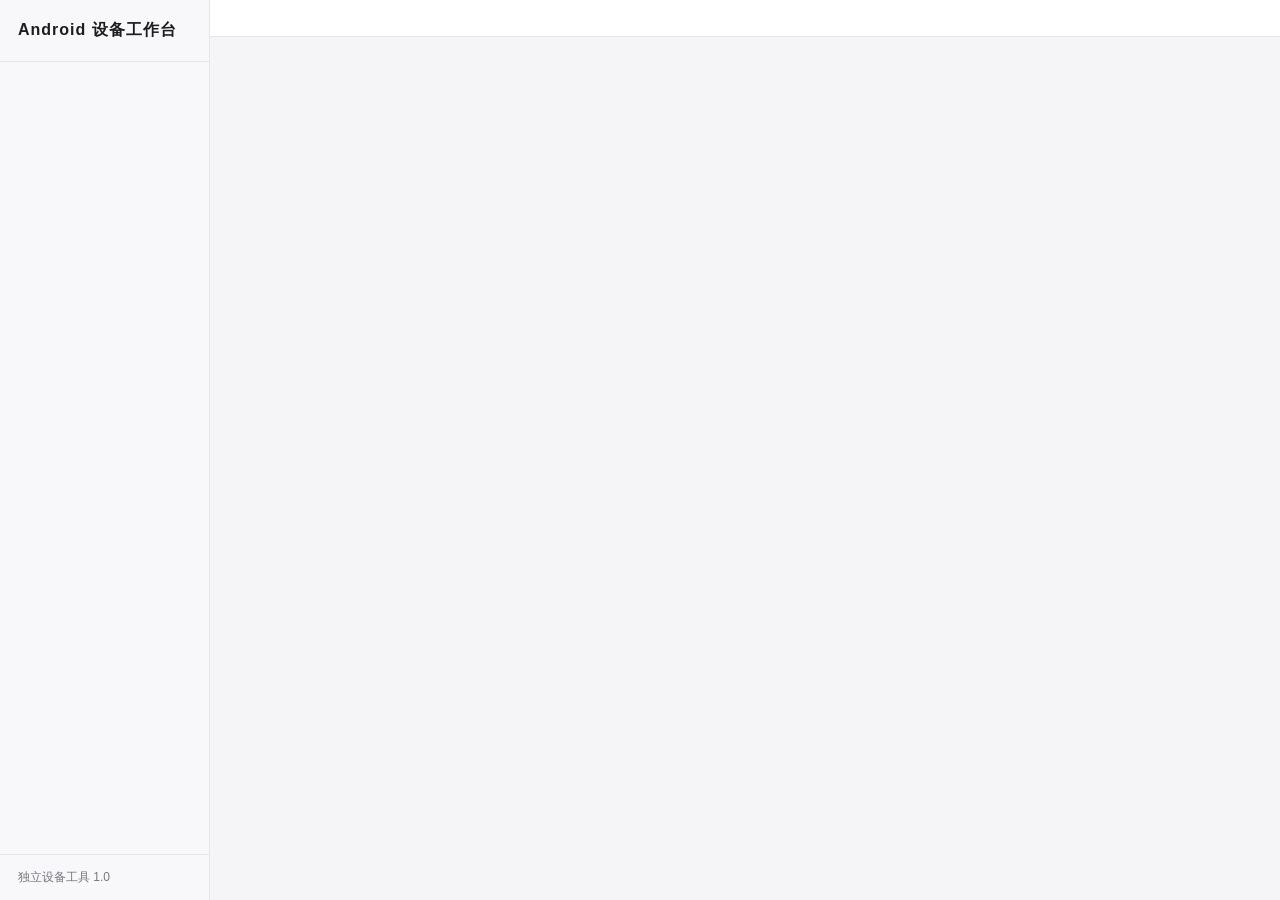
<file: android-device-desk/app/ui/index.html>
<!doctype html><html lang="zh-CN"><head><meta charset="utf-8"><meta name="viewport" content="width=device-width, initial-scale=1"><title>Android 设备工作台</title><link rel="stylesheet" href="style.css?v=20261010-live1"></head><body><div id="app"><aside id="sidebar"><div class="logo">Android 设备工作台</div><nav id="nav"></nav><div class="side-foot">独立设备工具 1.0</div></aside><main id="main"><header id="topbar"><h1 id="page-title"></h1><div id="top-actions"></div></header><section id="page"></section></main></div><div id="modal-root"></div><div id="toast-root"></div><script src="shell.js"></script><script src="android.js?v=20261010-live1"></script><script src="android_network.js?v=20261010-live1"></script><script src="phone_wall.js?v=20261010-live1"></script><script src="phone_live.js?v=20261010-live1"></script>
</body></html>
</file>
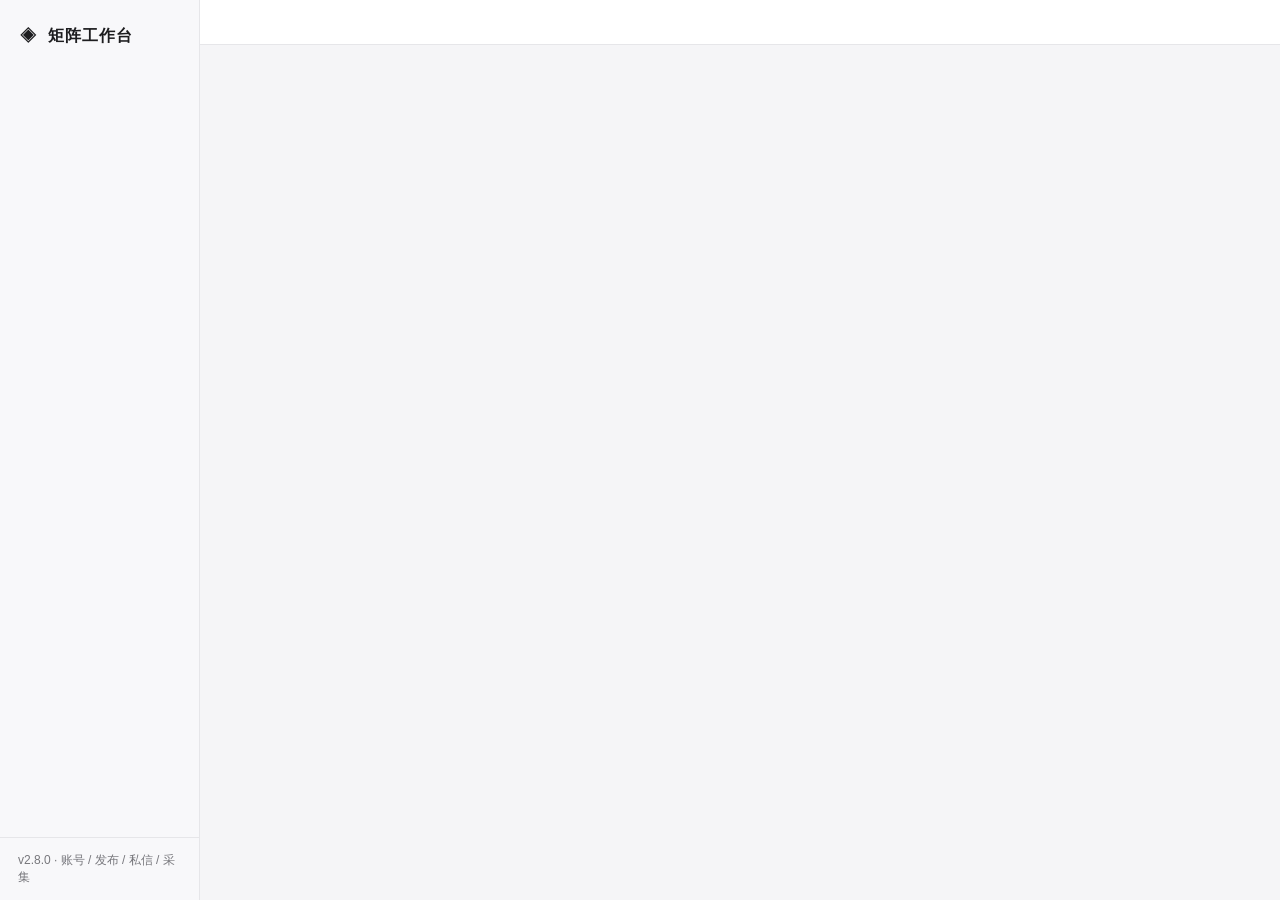
<file: xhs-matrix-desk-v2.7.7/app/ui/index.html>
<!DOCTYPE html>
<html lang="zh-CN">
<head>
<meta charset="utf-8">
<meta name="viewport" content="width=device-width, initial-scale=1">
<title>多平台矩阵工作台</title>
<link rel="stylesheet" href="style.css">
<link rel="stylesheet" href="focus.css?v=20261010-native1">
</head>
<body>
<div id="app">
  <aside id="sidebar">
    <div class="logo"><span class="logo-mark">◈</span> 矩阵工作台</div>
    <nav id="nav"></nav>
    <div class="side-foot" id="side-foot">v2.8.0 · 账号 / 发布 / 私信 / 采集</div>
  </aside>
  <main id="main">
    <header id="topbar">
      <h1 id="page-title"></h1>
      <div id="top-actions"></div>
    </header>
    <section id="page"></section>
  </main>
</div>
<div id="modal-root"></div>
<div id="prompt-root"></div>
<div id="toast-root"></div>
<script src="app.js?v=20261010-native1"></script>
<script src="douyin.js?v=20261010-native1"></script>
<script src="account_hub.js?v=20261010-native1"></script>
<script src="account_metrics.js?v=20261010-native1"></script>
<script src="batch_collect.js?v=20261010-native1"></script>
<script src="materials.js?v=20261010-native1"></script>
<script src="warmup.js?v=20261010-native1"></script>
<script src="publish_focus.js?v=20261010-native1"></script>
<script src="browser_desk.js?v=20261010-native1"></script>
<script src="native_browser.js?v=20261010-native1"></script>
</body>
</html>
</file>
<file: android-device-desk/app/ui/style.css>
/* 小红书矩阵工作台 - 深色仪表盘主题 */
:root {
  --bg: #0e1319;
  --bg2: #141b24;
  --card: #1a2330;
  --card2: #1f2a3a;
  --line: #263242;
  --fg: #e8edf3;
  --muted: #8b98a9;
  --accent: #2dd4bf;
  --accent-dim: #14b8a6;
  --accent-bg: rgba(45, 212, 191, 0.12);
  --danger: #f87171;
  --warn: #fbbf24;
  --radius: 12px;
}
* { box-sizing: border-box; margin: 0; padding: 0; }
body {
  font-family: -apple-system, "PingFang SC", "Hiragino Sans GB", "Microsoft YaHei", sans-serif;
  background: var(--bg); color: var(--fg); font-size: 14px; height: 100vh; overflow: hidden;
}
#app { display: flex; height: 100vh; }

/* 侧边栏 */
#sidebar {
  width: 210px; background: var(--bg2); border-right: 1px solid var(--line);
  display: flex; flex-direction: column; flex-shrink: 0;
}
.logo {
  padding: 20px 18px; font-size: 17px; font-weight: 700; letter-spacing: 1px;
  border-bottom: 1px solid var(--line);
}
.logo-mark { color: var(--accent); margin-right: 6px; }
#nav { flex: 1; padding: 12px 10px; overflow-y: auto; }
.nav-item {
  display: flex; align-items: center; gap: 10px; padding: 11px 14px;
  border-radius: 9px; color: var(--muted); cursor: pointer; margin-bottom: 4px;
  font-size: 14px; transition: all 0.15s;
}
.nav-item:hover { background: var(--card); color: var(--fg); }
.nav-item.active { background: var(--accent-bg); color: var(--accent); font-weight: 600; }
.nav-item .ico { font-size: 16px; width: 22px; text-align: center; }
.side-foot { padding: 14px 18px; color: var(--muted); font-size: 12px; border-top: 1px solid var(--line); }

/* 主区 */
#main { flex: 1; display: flex; flex-direction: column; overflow: hidden; }
#topbar {
  display: flex; align-items: center; justify-content: space-between;
  padding: 18px 28px; border-bottom: 1px solid var(--line); background: var(--bg2);
}
#page-title { font-size: 20px; font-weight: 700; }
#top-actions { display: flex; gap: 10px; }
#page { flex: 1; overflow-y: auto; padding: 24px 28px; }

/* 卡片 / 统计 */
.cards { display: grid; grid-template-columns: repeat(auto-fill, minmax(180px, 1fr)); gap: 14px; margin-bottom: 18px; }
.card {
  background: var(--card); border: 1px solid var(--line); border-radius: var(--radius);
  padding: 16px 18px;
}
.card .num { font-size: 26px; font-weight: 700; color: var(--accent); }
.card .lbl { color: var(--muted); font-size: 12px; margin-top: 4px; }

/* 表格 */
.tbl-wrap { background: var(--card); border: 1px solid var(--line); border-radius: var(--radius); overflow: hidden; }
table { width: 100%; border-collapse: collapse; font-size: 13.5px; }
th { background: var(--card2); color: var(--muted); font-weight: 600; text-align: left;
     padding: 11px 14px; font-size: 12.5px; white-space: nowrap; }
td { padding: 11px 14px; border-top: 1px solid var(--line); }
tbody tr { cursor: default; transition: background 0.12s; }
tbody tr:hover { background: rgba(255,255,255,0.025); }
tbody tr.sel { background: var(--accent-bg); }
.mono { font-family: ui-monospace, monospace; font-size: 12.5px; color: var(--muted); }

/* 按钮 */
.btn {
  border: 1px solid var(--line); background: var(--card2); color: var(--fg);
  padding: 8px 16px; border-radius: 8px; font-size: 13.5px; cursor: pointer; transition: all 0.15s;
}
.btn:hover { border-color: var(--accent); color: var(--accent); }
.btn.primary { background: var(--accent); border-color: var(--accent); color: #062a26; font-weight: 700; }
.btn.primary:hover { background: var(--accent-dim); color: #fff; }
.btn.danger:hover { border-color: var(--danger); color: var(--danger); }
.btn:disabled { opacity: 0.45; cursor: not-allowed; }
.toolbar { display: flex; gap: 10px; margin: 14px 0; flex-wrap: wrap; }

/* 表单 */
.form-grid { display: grid; grid-template-columns: 90px 1fr; gap: 10px 12px; align-items: center; margin: 6px 0; }
.form-grid label { color: var(--muted); font-size: 13px; text-align: right; }
input[type=text], input[type=datetime-local], select, textarea {
  background: var(--bg2); border: 1px solid var(--line); color: var(--fg);
  border-radius: 8px; padding: 9px 12px; font-size: 13.5px; width: 100%;
  font-family: inherit;
}
input:focus, select:focus, textarea:focus { outline: none; border-color: var(--accent); }
textarea { resize: vertical; min-height: 90px; line-height: 1.6; }
.hint { color: var(--muted); font-size: 12px; margin-top: 6px; line-height: 1.6; }

/* 弹窗 */
.modal-mask {
  position: fixed; inset: 0; background: rgba(0,0,0,0.6); z-index: 100;
  display: flex; align-items: center; justify-content: center;
}
.modal {
  background: var(--card); border: 1px solid var(--line); border-radius: 14px;
  width: 560px; max-width: 92vw; max-height: 86vh; overflow-y: auto;
  padding: 24px 26px; box-shadow: 0 20px 60px rgba(0,0,0,0.5);
}
.modal h3 { font-size: 16px; margin-bottom: 16px; }
.modal .foot { display: flex; justify-content: flex-end; gap: 10px; margin-top: 18px; }

/* 大字报模板 */
.tpl-grid { display: grid; grid-template-columns: repeat(auto-fill, minmax(150px, 1fr)); gap: 12px; margin: 12px 0; }
.tpl-card {
  border: 2px solid var(--line); border-radius: 10px; overflow: hidden; cursor: pointer;
  transition: all 0.15s;
}
.tpl-card.sel { border-color: var(--accent); box-shadow: 0 0 0 2px var(--accent-bg); }
.tpl-prev { height: 90px; display: flex; align-items: center; justify-content: center;
            font-size: 22px; font-weight: 800; }
.tpl-name { padding: 8px; text-align: center; font-size: 12.5px; color: var(--muted); background: var(--bg2); }
.tpl-card.sel .tpl-name { color: var(--accent); }
.poster-result { display: flex; gap: 12px; flex-wrap: wrap; margin-top: 14px; }
.poster-result img { width: 200px; border-radius: 8px; border: 1px solid var(--line); }

/* 日志终端 */
.log-box {
  background: #0a0e13; border: 1px solid var(--line); border-radius: var(--radius);
  padding: 14px 16px; height: 220px; overflow-y: auto; font-family: ui-monospace, monospace;
  font-size: 12.5px; line-height: 1.7; color: #a7f3d0; margin-top: 14px;
}

/* 话术卡片 */
.phrase-grid { display: grid; grid-template-columns: repeat(auto-fill, minmax(300px, 1fr)); gap: 14px; }
.phrase-card { background: var(--card); border: 1px solid var(--line); border-radius: var(--radius); padding: 16px; }
.phrase-card .cat { display: inline-block; font-size: 11.5px; color: var(--accent);
  background: var(--accent-bg); border-radius: 6px; padding: 3px 9px; margin-bottom: 8px; }
.phrase-card h4 { font-size: 14.5px; margin-bottom: 8px; }
.phrase-card p { color: var(--muted); font-size: 13px; line-height: 1.65;
  display: -webkit-box; -webkit-line-clamp: 3; -webkit-box-orient: vertical; overflow: hidden; }
.phrase-card .ops { margin-top: 10px; display: flex; gap: 8px; }
.chips { display: flex; gap: 8px; margin-bottom: 14px; flex-wrap: wrap; }
.chip { border: 1px solid var(--line); border-radius: 20px; padding: 6px 16px;
        font-size: 12.5px; color: var(--muted); cursor: pointer; }
.chip.sel { background: var(--accent-bg); color: var(--accent); border-color: var(--accent); }

/* toast */
#toast-root { position: fixed; bottom: 26px; left: 50%; transform: translateX(-50%); z-index: 200; }
.toast {
  background: var(--card2); border: 1px solid var(--accent); color: var(--fg);
  padding: 11px 22px; border-radius: 10px; margin-top: 8px; font-size: 13.5px;
  box-shadow: 0 8px 24px rgba(0,0,0,0.4);
}
.toast.err { border-color: var(--danger); }

/* 状态徽标 */
.badge { display: inline-block; font-size: 11.5px; border-radius: 6px; padding: 3px 10px; }
.badge.pending { background: rgba(251,191,36,0.14); color: var(--warn); }
.badge.done { background: var(--accent-bg); color: var(--accent); }
.badge.cancelled { background: rgba(248,113,113,0.12); color: var(--danger); }
.badge.proxy-ok { background: var(--accent-bg); color: var(--accent); }
.badge.proxy-no { background: rgba(139,152,169,0.15); color: var(--muted); }

.section-sub { font-size: 15px; font-weight: 700; margin: 20px 0 10px; }
.section-sub:first-child { margin-top: 0; }
.kv { display: grid; grid-template-columns: 110px 1fr; gap: 8px; font-size: 13px; margin: 10px 0; }
.kv .k { color: var(--muted); }
pre.check { background: #0a0e13; padding: 12px 14px; border-radius: 8px; font-size: 12.5px;
            line-height: 1.8; white-space: pre-wrap; }
::-webkit-scrollbar { width: 10px; height: 10px; }
::-webkit-scrollbar-thumb { background: var(--line); border-radius: 6px; }
::-webkit-scrollbar-track { background: transparent; }

input[type=password] { width:100%; padding:9px 12px; border:1px solid var(--border); border-radius:8px; background:var(--bg); color:var(--text); }
/* Single-page device overview. Cards wrap with one shared size control. */
#phone-wall{background:#fff;border:1px solid #e6e6e9;border-radius:14px;padding:18px;margin-bottom:18px}.wall-heading{display:flex;align-items:center;justify-content:space-between;gap:12px}.wall-heading h2{font-size:18px}.wall-heading span,.phone-card-title small{color:#777;font-size:12px}.phone-wall-grid{display:grid;grid-template-columns:repeat(auto-fit,minmax(min(100%,var(--phone-width)),var(--phone-width)));gap:16px;align-items:start}.phone-card{padding:10px;border:1px solid #e6e6e9;border-radius:14px;background:#f8f8fa}.phone-card-title{margin-bottom:10px}.phone-card-title small{display:block;overflow-wrap:anywhere}.phone-screen{height:calc(var(--phone-width)*1.6);display:flex;align-items:center;justify-content:center;border-radius:10px;background:#eeeeef;overflow:hidden}.phone-screen img{max-width:100%;max-height:100%;width:auto;height:auto;touch-action:none;user-select:none;cursor:pointer}.phone-card-actions{display:flex;gap:8px;margin-top:8px}.phone-card-actions .btn{flex:1}.phone-wall-grid .hint{font-size:11px;margin-top:6px}.toolbar input[type=range]{width:110px;vertical-align:middle}
:root{--bg:#f5f5f7;--bg2:#fafafa;--card:#fff;--card2:#f5f5f7;--line:#e6e6e9;--fg:#1d1d1f;--muted:#77777c;--accent:#007aff;--accent-dim:#006de0;--accent-bg:#e8f2ff;--border:#e6e6e9;--text:#1d1d1f}body{-webkit-font-smoothing:antialiased}#sidebar{background:#f8f8fa}#topbar{background:white}.logo{font-size:16px}.btn{border-radius:9px;background:white;color:var(--fg)}.btn.primary{color:white}.phone-card-actions .btn{white-space:nowrap;padding:6px 8px;font-size:12px}.device-tools>summary{cursor:pointer;color:var(--muted);padding:12px}#phone-wall h2{color:var(--fg)}
.phone-live-panel{border:1px solid var(--border);border-radius:16px;background:#fff;padding:18px;margin-bottom:22px}.phone-live-panel.expanded{position:fixed;inset:12px;z-index:80;overflow:auto;box-shadow:0 8px 45px #0003}.phone-live-screen{display:flex;justify-content:center;background:#f5f6f8;border-radius:12px;min-height:240px;overflow:hidden}.phone-live-screen img{display:block;width:auto;height:auto;max-width:100%;max-height:65vh;touch-action:none;outline:none}.phone-live-panel.expanded .phone-live-screen img{max-height:75vh}.phone-live-panel textarea{flex:1;min-width:180px}.phone-live-panel .toolbar{margin-top:12px}.phone-card-actions{flex-wrap:wrap}.phone-card-actions .btn{min-width:75px}

.phone-live-screen img{max-height:calc(100vh - 360px)}.phone-live-panel.expanded .phone-live-screen img{max-height:calc(100vh - 250px)}
</file>
<file: xhs-matrix-desk-v2.7.7/app/ui/style.css>
/* 小红书矩阵工作台 - 深色仪表盘主题 */
:root {
  --bg: #0e1319;
  --bg2: #141b24;
  --card: #1a2330;
  --card2: #1f2a3a;
  --line: #263242;
  --fg: #e8edf3;
  --muted: #8b98a9;
  --accent: #2dd4bf;
  --accent-dim: #14b8a6;
  --accent-bg: rgba(45, 212, 191, 0.12);
  --danger: #f87171;
  --warn: #fbbf24;
  --radius: 12px;
}
* { box-sizing: border-box; margin: 0; padding: 0; }
body {
  font-family: -apple-system, "PingFang SC", "Hiragino Sans GB", "Microsoft YaHei", sans-serif;
  background: var(--bg); color: var(--fg); font-size: 14px; height: 100vh; overflow: hidden;
}
#app { display: flex; height: 100vh; }

/* 侧边栏 */
#sidebar {
  width: 210px; background: var(--bg2); border-right: 1px solid var(--line);
  display: flex; flex-direction: column; flex-shrink: 0;
}
.logo {
  padding: 20px 18px; font-size: 17px; font-weight: 700; letter-spacing: 1px;
  border-bottom: 1px solid var(--line);
}
.logo-mark { color: var(--accent); margin-right: 6px; }
#nav { flex: 1; padding: 12px 10px; overflow-y: auto; }
.nav-item {
  display: flex; align-items: center; gap: 10px; padding: 11px 14px;
  border-radius: 9px; color: var(--muted); cursor: pointer; margin-bottom: 4px;
  font-size: 14px; transition: all 0.15s;
}
.nav-item:hover { background: var(--card); color: var(--fg); }
.nav-item.active { background: var(--accent-bg); color: var(--accent); font-weight: 600; }
.nav-item .ico { font-size: 16px; width: 22px; text-align: center; }
.side-foot { padding: 14px 18px; color: var(--muted); font-size: 12px; border-top: 1px solid var(--line); }

/* 主区 */
#main { flex: 1; display: flex; flex-direction: column; overflow: hidden; }
#topbar {
  display: flex; align-items: center; justify-content: space-between;
  padding: 18px 28px; border-bottom: 1px solid var(--line); background: var(--bg2);
}
#page-title { font-size: 20px; font-weight: 700; }
#top-actions { display: flex; gap: 10px; }
#page { flex: 1; overflow-y: auto; padding: 24px 28px; }

/* 卡片 / 统计 */
.cards { display: grid; grid-template-columns: repeat(auto-fill, minmax(180px, 1fr)); gap: 14px; margin-bottom: 18px; }
.card {
  background: var(--card); border: 1px solid var(--line); border-radius: var(--radius);
  padding: 16px 18px;
}
.card .num { font-size: 26px; font-weight: 700; color: var(--accent); }
.card .lbl { color: var(--muted); font-size: 12px; margin-top: 4px; }

/* 表格 */
.tbl-wrap { background: var(--card); border: 1px solid var(--line); border-radius: var(--radius); overflow: hidden; }
table { width: 100%; border-collapse: collapse; font-size: 13.5px; }
th { background: var(--card2); color: var(--muted); font-weight: 600; text-align: left;
     padding: 11px 14px; font-size: 12.5px; white-space: nowrap; }
td { padding: 11px 14px; border-top: 1px solid var(--line); }
tbody tr { cursor: default; transition: background 0.12s; }
tbody tr:hover { background: rgba(255,255,255,0.025); }
tbody tr.sel { background: var(--accent-bg); }
.mono { font-family: ui-monospace, monospace; font-size: 12.5px; color: var(--muted); }

/* 按钮 */
.btn {
  border: 1px solid var(--line); background: var(--card2); color: var(--fg);
  padding: 8px 16px; border-radius: 8px; font-size: 13.5px; cursor: pointer; transition: all 0.15s;
}
.btn:hover { border-color: var(--accent); color: var(--accent); }
.btn.primary { background: var(--accent); border-color: var(--accent); color: #062a26; font-weight: 700; }
.btn.primary:hover { background: var(--accent-dim); color: #fff; }
.btn.danger:hover { border-color: var(--danger); color: var(--danger); }
.btn:disabled { opacity: 0.45; cursor: not-allowed; }
.toolbar { display: flex; gap: 10px; margin: 14px 0; flex-wrap: wrap; }

/* 表单 */
.form-grid { display: grid; grid-template-columns: 90px 1fr; gap: 10px 12px; align-items: center; margin: 6px 0; }
.form-grid label { color: var(--muted); font-size: 13px; text-align: right; }
input[type=text], input[type=datetime-local], select, textarea {
  background: var(--bg2); border: 1px solid var(--line); color: var(--fg);
  border-radius: 8px; padding: 9px 12px; font-size: 13.5px; width: 100%;
  font-family: inherit;
}
input:focus, select:focus, textarea:focus { outline: none; border-color: var(--accent); }
textarea { resize: vertical; min-height: 90px; line-height: 1.6; }
.hint { color: var(--muted); font-size: 12px; margin-top: 6px; line-height: 1.6; }

/* 弹窗 */
.modal-mask {
  position: fixed; inset: 0; background: rgba(0,0,0,0.6); z-index: 100;
  display: flex; align-items: center; justify-content: center;
}
.modal {
  background: var(--card); border: 1px solid var(--line); border-radius: 14px;
  width: 560px; max-width: 92vw; max-height: 86vh; overflow-y: auto;
  padding: 24px 26px; box-shadow: 0 20px 60px rgba(0,0,0,0.5);
}
.modal h3 { font-size: 16px; margin-bottom: 16px; }
.modal .foot { display: flex; justify-content: flex-end; gap: 10px; margin-top: 18px; }

/* 大字报模板 */
.tpl-grid { display: grid; grid-template-columns: repeat(auto-fill, minmax(150px, 1fr)); gap: 12px; margin: 12px 0; }
.tpl-card {
  border: 2px solid var(--line); border-radius: 10px; overflow: hidden; cursor: pointer;
  transition: all 0.15s;
}
.tpl-card.sel { border-color: var(--accent); box-shadow: 0 0 0 2px var(--accent-bg); }
.tpl-prev { height: 90px; display: flex; align-items: center; justify-content: center;
            font-size: 22px; font-weight: 800; }
.tpl-name { padding: 8px; text-align: center; font-size: 12.5px; color: var(--muted); background: var(--bg2); }
.tpl-card.sel .tpl-name { color: var(--accent); }
.poster-result { display: flex; gap: 12px; flex-wrap: wrap; margin-top: 14px; }
.poster-result img { width: 200px; border-radius: 8px; border: 1px solid var(--line); }

/* 日志终端 */
.log-box {
  background: #0a0e13; border: 1px solid var(--line); border-radius: var(--radius);
  padding: 14px 16px; height: 220px; overflow-y: auto; font-family: ui-monospace, monospace;
  font-size: 12.5px; line-height: 1.7; color: #a7f3d0; margin-top: 14px;
}

/* 话术卡片 */
.phrase-grid { display: grid; grid-template-columns: repeat(auto-fill, minmax(300px, 1fr)); gap: 14px; }
.phrase-card { background: var(--card); border: 1px solid var(--line); border-radius: var(--radius); padding: 16px; }
.phrase-card .cat { display: inline-block; font-size: 11.5px; color: var(--accent);
  background: var(--accent-bg); border-radius: 6px; padding: 3px 9px; margin-bottom: 8px; }
.phrase-card h4 { font-size: 14.5px; margin-bottom: 8px; }
.phrase-card p { color: var(--muted); font-size: 13px; line-height: 1.65;
  display: -webkit-box; -webkit-line-clamp: 3; -webkit-box-orient: vertical; overflow: hidden; }
.phrase-card .ops { margin-top: 10px; display: flex; gap: 8px; }
.chips { display: flex; gap: 8px; margin-bottom: 14px; flex-wrap: wrap; }
.chip { border: 1px solid var(--line); border-radius: 20px; padding: 6px 16px;
        font-size: 12.5px; color: var(--muted); cursor: pointer; }
.chip.sel { background: var(--accent-bg); color: var(--accent); border-color: var(--accent); }

/* toast */
#toast-root { position: fixed; bottom: 26px; left: 50%; transform: translateX(-50%); z-index: 200; }
.toast {
  background: var(--card2); border: 1px solid var(--accent); color: var(--fg);
  padding: 11px 22px; border-radius: 10px; margin-top: 8px; font-size: 13.5px;
  box-shadow: 0 8px 24px rgba(0,0,0,0.4);
}
.toast.err { border-color: var(--danger); }

/* 状态徽标 */
.badge { display: inline-block; font-size: 11.5px; border-radius: 6px; padding: 3px 10px; }
.badge.pending { background: rgba(251,191,36,0.14); color: var(--warn); }
.badge.done { background: var(--accent-bg); color: var(--accent); }
.badge.cancelled { background: rgba(248,113,113,0.12); color: var(--danger); }
.badge.proxy-ok { background: var(--accent-bg); color: var(--accent); }
.badge.proxy-no { background: rgba(139,152,169,0.15); color: var(--muted); }

.section-sub { font-size: 15px; font-weight: 700; margin: 20px 0 10px; }
.section-sub:first-child { margin-top: 0; }
.kv { display: grid; grid-template-columns: 110px 1fr; gap: 8px; font-size: 13px; margin: 10px 0; }
.kv .k { color: var(--muted); }
pre.check { background: #0a0e13; padding: 12px 14px; border-radius: 8px; font-size: 12.5px;
            line-height: 1.8; white-space: pre-wrap; }
::-webkit-scrollbar { width: 10px; height: 10px; }
::-webkit-scrollbar-thumb { background: var(--line); border-radius: 6px; }
::-webkit-scrollbar-track { background: transparent; }

input[type=password] { width:100%; padding:9px 12px; border:1px solid var(--border); border-radius:8px; background:var(--bg); color:var(--text); }

/* 账号工作台：筛选、当前账号操作与统一列表。 */
.hub-filters { align-items: center; }
.hub-filters input { max-width: 320px; }
.hub-filters select { max-width: 200px; }
.hub-workspace { margin: 18px 0; }
.hub-workspace-title { display: flex; align-items: center; justify-content: space-between; gap: 12px; }
.hub-account-table { overflow: auto; max-height: 440px; }
.hub-account-table td:last-child { min-width: 310px; }
.hub-account-table .btn { padding: 6px 10px; margin: 3px 2px; font-size: 12px; }
.hub-account-table th { position: sticky; top: 0; z-index: 1; }
#hub-pane .toolbar { margin: 12px 0; }
#hub-pane .tbl-wrap { overflow: auto; max-height: 400px; }
@media (max-width: 850px) { .hub-filters input, .hub-filters select { max-width: none; } }

.metrics-schedule { display:flex; gap:16px; align-items:center; }
.metrics-schedule input[type=time] { width:120px; background:var(--bg2); color:var(--fg); border:1px solid var(--line); padding:8px; border-radius:8px; }
.metrics-link { word-break:break-all; max-width:320px; }
#hub-pane input[type=number] { background:var(--bg2); border:1px solid var(--line); color:var(--fg); padding:9px 12px; border-radius:8px; }
</file>
<file: xhs-matrix-desk-v2.7.7/app/ui/focus.css>
:root{--bg:#f5f5f7;--bg2:#fafafa;--card:#fff;--card2:#f5f5f7;--line:#e6e6e9;--fg:#1d1d1f;--muted:#77777c;--accent:#007aff;--accent-dim:#006de0;--accent-bg:#e8f2ff;--danger:#cf3333;--warn:#97610a;--radius:14px}
body{font-size:14px;-webkit-font-smoothing:antialiased}#sidebar{width:200px;background:#f8f8fa}.logo{font-size:16px;font-weight:650;border:0;padding:26px 20px}.logo-mark{color:#1d1d1f}.nav-item{border:0;text-align:left;width:100%;background:transparent;margin-bottom:6px}.nav-item .ico{font-size:20px}.nav-label{font-size:11px;color:var(--muted);padding:10px 12px 12px}.nav-aux{margin:26px 12px 10px;border:0;background:none;font-size:12px;color:var(--muted);cursor:pointer}#topbar{background:#fff;padding:22px 28px}#page-title{font-size:21px;letter-spacing:-.5px}#main{min-width:0}.card{box-shadow:0 2px 10px #00000003}.btn{border-radius:9px;background:white;font-weight:500}.btn.primary{color:#fff}.publish-intro{display:flex;justify-content:space-between;gap:12px;margin:0 0 24px}.publish-intro p{font-size:18px;font-weight:550}.publish-intro span,.subtle{color:var(--muted);font-size:12px}.focus-columns{display:grid;grid-template-columns:1.4fr 1fr;gap:18px}.focus-heading{display:flex;align-items:center;justify-content:space-between;gap:12px}.focus-heading h2{font-size:16px;font-weight:600}.focus-list{max-height:330px;overflow:auto;margin-top:12px}.text-button{background:none;border:0;color:var(--accent);font:inherit;cursor:pointer;text-align:left;padding:4px 0}.account-choice{display:flex;align-items:center;gap:10px;padding:12px 4px;border-bottom:1px solid var(--line)}.account-choice small{display:block;color:var(--muted);font-size:12px;margin-top:3px}.publish-action{display:flex;align-items:center;justify-content:space-between;gap:12px;padding:18px 0}.publish-logs{margin-top:20px}.publish-logs summary{cursor:pointer;color:var(--muted)}.log-box{background:#f8f8fa;color:#444}.queue-jobs{max-height:260px;overflow:auto;margin-top:14px}.queue-jobs td{font-size:12px}input[type=checkbox]{accent-color:var(--accent)}.badge.done{background:#e8f5eb;color:#237342}.badge.pending{background:#fff4da;color:#93631c}
@media(max-width:900px){.focus-columns{grid-template-columns:1fr}.publish-intro{flex-direction:column}#sidebar{width:170px}#page{padding:18px}.focus-list{max-height:240px}}@media(max-height:650px){.focus-list{max-height:200px}}

.account-summary{font-size:18px;font-weight:600;margin-bottom:18px}.account-summary span{font-size:13px;color:var(--muted);font-weight:400}.inline-more{display:inline-block;position:relative}.inline-more summary,.secondary-info summary{cursor:pointer;color:var(--muted);font-size:13px;padding:8px}.more-actions{display:flex;gap:8px;flex-wrap:wrap;padding:10px;background:var(--bg2);border:1px solid var(--line);border-radius:10px}.inline-more[open]{flex-basis:100%}.row-more[open]{display:block}.secondary-info{margin:12px 0}.secondary-info p{padding:8px;max-width:720px}.hub-account-table td:last-child{min-width:250px}.hub-account-table td:last-child .btn{margin:3px 2px}.hub-account-table th,.hub-account-table td{padding:14px 12px}.hub-filters input{max-width:300px}[hidden]{display:none!important}
.message-layout{display:grid;grid-template-columns:280px 1fr;gap:16px}.message-conversations{max-height:600px;overflow:auto}.message-chat{min-width:0;display:flex;flex-direction:column}.message-chat h2{font-size:15px;margin-bottom:12px}.message-thread{height:300px;overflow:auto}.message-bubble{max-width:85%;width:fit-content;padding:10px 12px;border-radius:12px;background:var(--card2);margin:8px 0;white-space:pre-wrap;overflow-wrap:anywhere}.message-bubble.outgoing{margin-left:auto;background:var(--accent-bg)}.message-compose{border-top:1px solid var(--line);padding-top:12px;display:grid;gap:8px}.message-compose textarea{resize:vertical}.message-compose .btn{justify-self:end}.message-conversations .nav-item{display:flex;gap:10px}@media(max-width:900px){.message-layout{grid-template-columns:1fr}.message-conversations{max-height:220px}}
/* Browser accounts stay in one manual surface. */
.browser-desk{display:grid;grid-template-columns:190px minmax(0,1fr);gap:0;border:1px solid var(--border);border-radius:16px;background:#fff;overflow:hidden;min-height:640px}
.browser-rail{padding:12px;background:#f7f8fa;border-right:1px solid var(--border);max-height:80vh;overflow:auto}.browser-rail h3{font-size:12px;color:var(--muted);padding:8px;margin:0 0 10px}
.browser-account{width:100%;display:flex;align-items:center;gap:10px;padding:12px 8px;border:0;border-radius:10px;background:transparent;text-align:left;cursor:pointer;margin-bottom:4px;color:var(--text)}.browser-account.active{background:#e7f0ff;color:#007aff}.browser-account:hover{background:#edf1f5}.browser-account b{display:block;overflow:hidden;text-overflow:ellipsis;max-width:130px;font-size:13px}.browser-account small{display:block;margin-top:4px;color:var(--muted);font-size:11px}
.platform-dot{width:28px;height:28px;display:grid;place-items:center;border-radius:9px;background:#e9edf2;flex-shrink:0;font-size:12px}.platform-dot.xiaohongshu{background:#ffe8ee;color:#ec3150}.platform-dot.douyin{background:#20232a;color:#fff}
.browser-surface{padding:18px;min-width:0}.browser-surface #bd-status{padding:0 0 12px}.browser-surface .error{color:var(--danger)}.browser-grid{display:grid;grid-template-columns:repeat(2,minmax(0,1fr));gap:16px;margin-bottom:16px}.browser-preview{border:1px solid var(--border);border-radius:12px;overflow:hidden;background:#fafbfc}.browser-preview header{padding:12px;display:flex;justify-content:space-between;gap:8px;font-size:13px}.browser-thumbnail{display:block;padding:0;border:0;border-top:1px solid var(--border);width:100%;cursor:pointer;background:#fff;text-align:left}.browser-thumbnail img{width:100%;display:block;aspect-ratio:3/2;object-fit:contain;background:#f0f2f5}.browser-thumbnail small{display:block;padding:8px 12px;color:var(--muted)}.browser-placeholder{min-height:180px;display:flex;flex-direction:column;align-items:center;justify-content:center;gap:12px;font-size:12px;color:var(--muted)}
.browser-frame-wrap{background:#f1f3f5;min-height:250px;border:1px solid var(--border);border-radius:10px;overflow:auto;text-align:center}.browser-frame-wrap img{width:100%;height:auto;display:block;cursor:default}.browser-frame-wrap img:focus{outline:2px solid #007aff;outline-offset:-2px}.browser-input{margin-top:12px}.browser-input input{flex:1;min-width:180px}.browser-footnote{margin-top:14px;font-size:11px}.browser-tabs{overflow:auto;flex-wrap:nowrap!important}.browser-tabs button{max-width:210px;overflow:hidden;text-overflow:ellipsis;white-space:nowrap}.browser-desk.expanded{position:fixed;inset:12px;z-index:70;box-shadow:0 8px 50px #0003}.browser-desk.expanded .browser-surface{overflow:auto}.browser-desk.expanded .browser-rail{max-height:none}
@media(max-width:900px){.browser-desk{grid-template-columns:150px minmax(0,1fr)}.browser-grid{grid-template-columns:1fr}.browser-account b{max-width:98px}.browser-surface{padding:12px}}
.browser-frame-wrap{display:flex;justify-content:center;align-items:center;min-height:180px}.browser-frame-wrap img{width:auto;max-width:100%;max-height:calc(100vh - 370px);height:auto}.browser-desk.expanded .browser-frame-wrap img{max-height:calc(100vh - 230px)}
/* Native account pages use ordinary input / clipboard inside the web view. */
.native-desk{min-height:0;height:calc(100vh - 190px)}.native-desk .browser-rail{max-height:none}.native-surface{display:flex;flex-direction:column;min-height:0;padding:12px}.native-navigation{flex-wrap:nowrap;margin-bottom:8px;gap:6px}.native-navigation input{flex:1;min-width:80px;font-size:12px}.native-navigation .btn{padding:8px 10px;flex-shrink:0}.native-surface #nb-status{padding:0 2px 10px;font-size:11px;min-height:24px;overflow:hidden;white-space:nowrap;text-overflow:ellipsis}.native-surface .error{color:var(--danger)}.native-browser-slot{flex:1;min-height:160px;background:#fff;border:1px solid var(--line);position:relative;overflow:hidden}.native-empty{display:flex;align-items:center;justify-content:center;height:100%;color:var(--muted);font-size:13px}.native-desk.expanded{height:auto}.native-desk.expanded .native-browser-slot{min-height:0}

.native-overview-grid{display:grid;grid-template-columns:repeat(2,minmax(0,1fr));grid-auto-rows:minmax(0,1fr);gap:12px;flex:1;min-height:0}.native-overview-card{display:flex;flex-direction:column;min-height:0;border:1px solid var(--line);border-radius:10px;overflow:hidden}.native-overview-card header{display:flex;align-items:center;justify-content:space-between;padding:8px 10px;gap:8px;font-size:12px}.native-overview-card .btn{padding:6px 8px;font-size:11px}.native-overview-slot{flex:1;min-height:100px;background:#fff}
</file>
